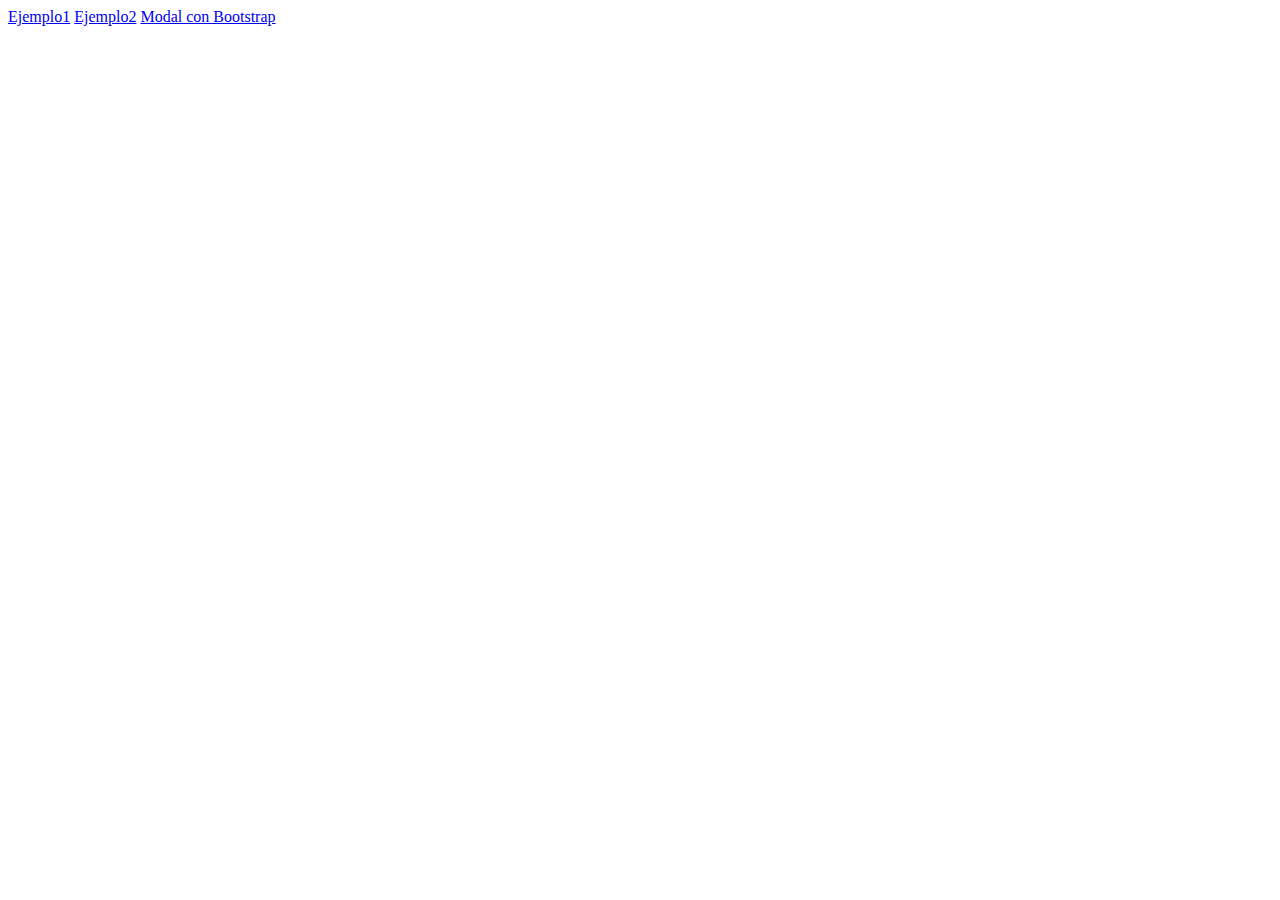
<file: index.html>
<!DOCTYPE html>
<html lang="es">
<head>
    <meta charset="UTF-8">
    <meta http-equiv="X-UA-Compatible" content="IE=edge">
    <meta name="viewport" content="width=device-width, initial-scale=1.0">
    <title>Document</title>
</head>
<body>
    <a href="inicial1.html" target="_blank" rel="noopener noreferrer">Ejemplo1</a>
    <a href="inicial2.html" target="_blank" rel="noopener noreferrer">Ejemplo2</a>
    <a href="layout.html" target="_blank" rel="noopener noreferrer">Modal con Bootstrap</a>
    
</body>
</html>
</file>
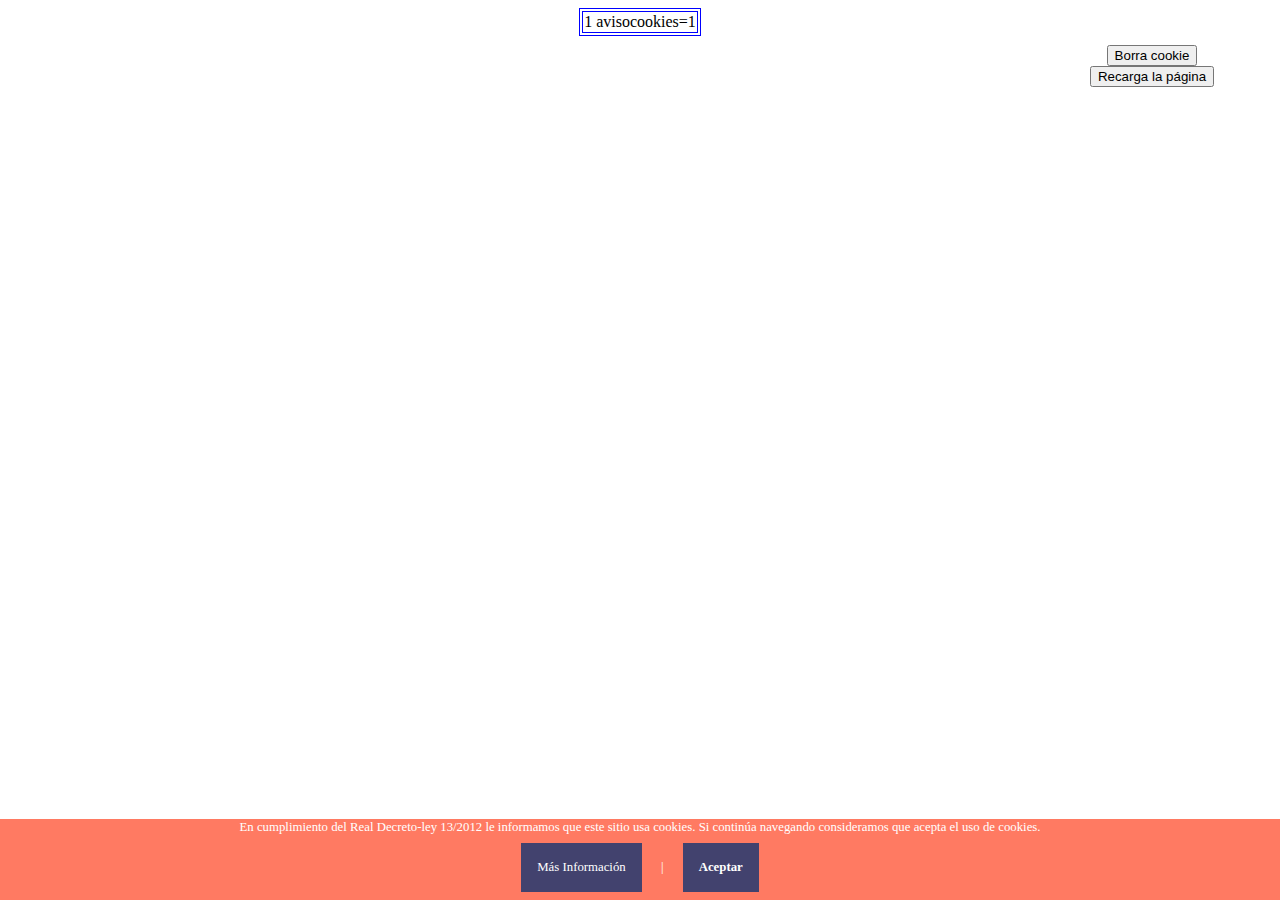
<file: cookies1.html>
<!DOCTYPE html>
<html lang="en">
<head>
	<meta charset="UTF-8">
	<title>Document</title>
	<style>
#barracookies {
    background-color: tomato;
    bottom: 0;
    color: #fff;
    font-family: "Source Code Pro",verdana;
    font-size: 0.8rem;
    left: 0;
    line-height: 1.3;
    min-height: 40px;
    opacity: 1;
    position: fixed;
    right: 0;
    text-align: center;
    z-index: 1;
}
#barracookies {
	display: none;
	z-index: 1;position:fixed;left:0px;right:0px;bottom:0px;min-height:40px;background: tomato;color:#fff;
	line-height:1.3;
	font-family:"Source Code Pro",verdana;
	font-size:.8rem;
	text-align:center;
	opacity:.85;} 
#barracookies a {display: inline-block; padding:1rem;margin: .5rem 1rem;background:#225; color: #fff;text-decoration: none;}
table, td, tr {
    margin: 0 auto;
    border: 1px groove blue;
}
aside {
    position: fixed;
    top: 5%;
    right: 5%;
    width: 10%;
    height: 10%;
    text-align: center;
    
}
button {

}
	</style>
    <script type="text/javascript">
function setCookie(cname,cvalue,expires,path,domain,secure){
   /* document.cookie=name+"="+escape(value)+((expires==null)?"":"; expires="+expires.toGMTString())+((path==null)?"":"; path="+path)+((domain==null)?"":"; domain="+domain)+((secure==null)?"":"; secure")*/
   exdays=365;
    var d = new Date();
    d.setTime(d.getTime() + (exdays*24*60*60*1000));
    var expires = "expires="+d.toUTCString();
    document.cookie = cname + "=" + cvalue + "; " + expires;
console.log(document.cookie)
}

function getCookie(name){
    var cname=name+"=";
    var dc=document.cookie;
    if(dc.length>0){
        begin=dc.indexOf(cname);
        if(begin!=-1){
            begin+=cname.length;
            end=dc.indexOf(";",begin);
            if(end==-1) end=dc.length;
            return unescape(dc.substring(begin,end))
        }
    } 
    return null
}
function delCookie(name,path,domain){
 /*   if(getCookie(name)){
        document.cookie=name+"="+((path==null)?"":"; path="+path)+((domain==null)?"":"; domain="+domain)+"; expires=Thu, 01-Jan-70 00:00:01 GMT"
    }*/
    document.cookie = "avisocookies=;expires=Thu, 01 Jan 1970 00:00:01 UTC";
    console.log(listCookies())
    document.body.removeChild(document.getElementById("tabla"));
    escribeCookies();
}
function cookie() {
		var expiration = new Date(); 
		expiration.setTime(expiration.getTime() + (60000*60*24*365));
		setCookie('avisocookies','1',expiration,'/');
		document.getElementById('barracookies').style.display='none';
 
	}
function listCookies() {
    var theCookies = document.cookie.split(';');
    var aString = '';
    for (var i = 1 ; i <= theCookies.length; i++) {
        aString += i + ' ' + theCookies[i-1] + "\n";
    }
    return aString;
}
function escribeCookies() {
    var tabla = document.createElement('table');
    var theCookies = document.cookie.split(';');
    var cadena = '';
    for (var i = 1 ; i <= theCookies.length; i++) {
        var tr = document.createElement('tr');
        var td = document.createElement('td');
        cadena = i + ' ' + theCookies[i-1];
        var text = document.createTextNode(cadena);
        td.appendChild(text);         
        tr.appendChild(td);
        tabla.appendChild(tr);
    }
    tabla.setAttribute("id", "tabla");
    document.body.appendChild(tabla);
}

	window.onload=function() {
		document.getElementById("cookie").onclick=cookie;
        var comprobar = getCookie("avisocookies");
        if (comprobar != null) {
        console.log(listCookies())
        var cuenta=getCookie("avisocookies");
        cuenta++;
        }
        else {
        cuenta=1;
        document.getElementById("barracookies").style.display="block"; 
        }
        var expiration = new Date();
        expiration.setTime(expiration.getTime() + (60000*60*24*365));
        setCookie("avisocookies",cuenta,expiration);
        escribeCookies();
	}
	</script>
</head>
<body>
<aside>
<button onclick="delCookie('avisocookies','/')">Borra cookie</button>
<button onclick="location.reload()">Recarga la página</button>
</aside>
	<div id="barracookies" >
&#10;
En cumplimiento del Real Decreto-ley 13/2012 le informamos que este sitio usa cookies. Si continúa navegando consideramos que acepta el uso de cookies.
<br>
<a target="_blank" href="https://www.google.es/url?sa=t&rct=j&q=&esrc=s&source=web&cd=1&cad=rja&uact=8&ved=0ahUKEwjBhNmC59TKAhUL8RQKHcxEBCYQFggdMAA&url=https%3A%2F%2Fwww.boe.es%2Fboe%2Fdias%2F2012%2F03%2F31%2Fpdfs%2FBOE-A-2012-4442.pdf&usg=AFQjCNFLDyHnFUzVPBnPNdZAvGiXgnICeQl">M&#225;s Informaci&#243;n</a>
|
<a id="cookie" href="javascript:void(0);"><b>Aceptar</b>
</a>

</div>
</body>
</html>
</file>
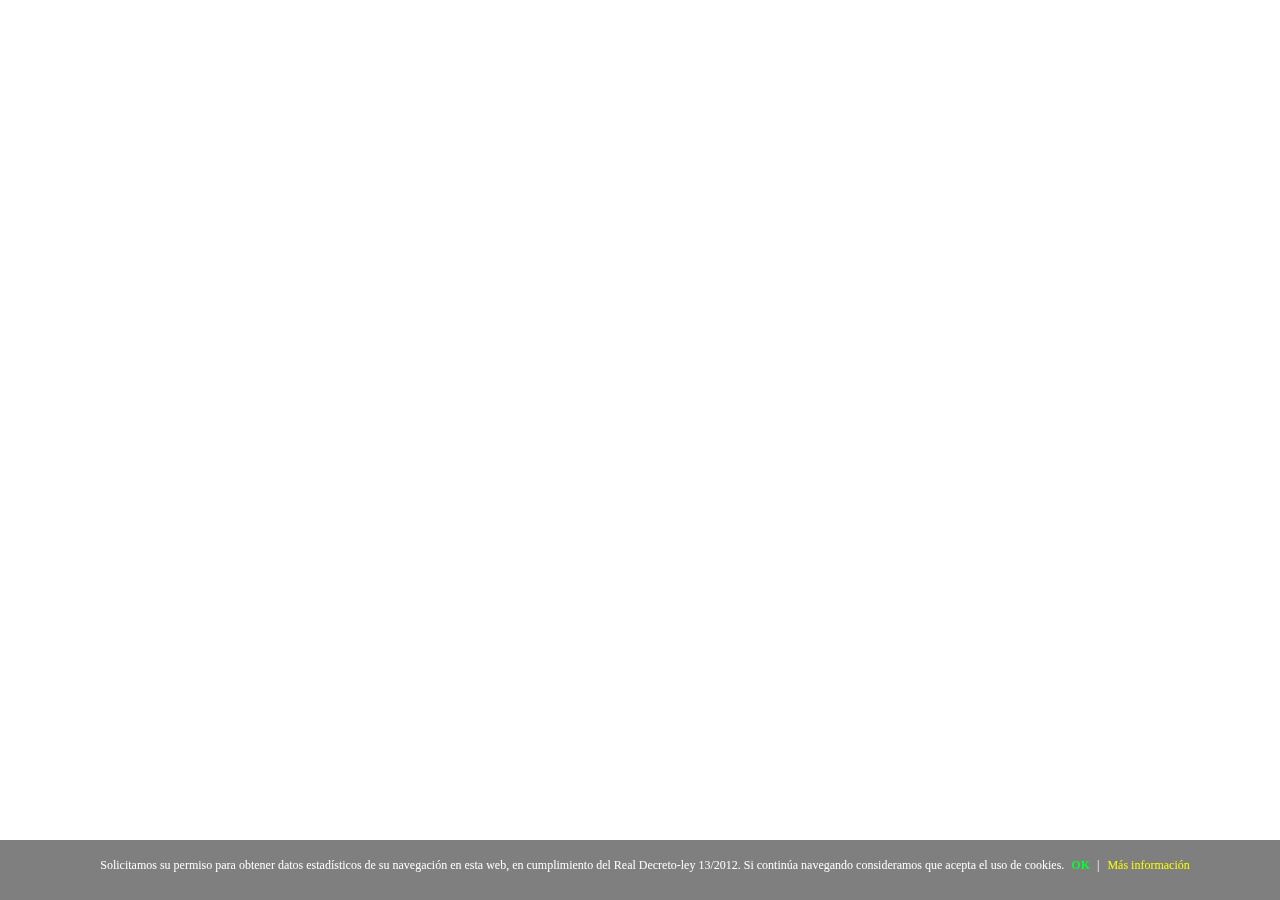
<file: cookies2.html>
<!DOCTYPE html>
<html lang="en">
<head>
	<meta charset="UTF-8">
	<title>Document</title>
	<style>
#barraaceptacion {
    display:none;
    position:fixed;
    left:0px;
    right:0px;
    bottom:0px;
    padding-bottom:20px;
    width:100%;
    text-align:center;
    min-height:40px;
    background-color: rgba(0, 0, 0, 0.5);
    color:#fff;
    z-index:99999;
}
 
.inner {
    width:100%;
    position:absolute;
    padding-left:5px;
    font-family:verdana;
    font-size:12px;
    top:30%;
}
 
.inner a.ok {
    padding:4px;
    color:#00ff2e;
    text-decoration:none;
}
 
.inner a.info {
    padding-left:5px;
    text-decoration:none;
    color:#faff00;}
    </style>
<script>
//http://politicadecookies.com/index.php
//http://www.martiniglesias.eu/blog/mensaje-para-aceptar-el-uso-de-cookies-con-jquery-en-pocas-lineas/224

function getCookie(c_name){
    var c_value = document.cookie;
    var c_start = c_value.indexOf(" " + c_name + "=");
    if (c_start == -1){
        c_start = c_value.indexOf(c_name + "=");
    }
    if (c_start == -1){
        c_value = null;
    }else{
        c_start = c_value.indexOf("=", c_start) + 1;
        var c_end = c_value.indexOf(";", c_start);
        if (c_end == -1){
            c_end = c_value.length;
        }
        c_value = unescape(c_value.substring(c_start,c_end));
    }
    return c_value;
}
 
function setCookie(c_name,value,exdays){
    var exdate=new Date();
    exdate.setDate(exdate.getDate() + exdays);
    var c_value=escape(value) + ((exdays==null) ? "" : "; expires="+exdate.toUTCString());
    document.cookie=c_name + "=" + c_value;
}
 
if(getCookie('tiendaaviso')!="1"){
    document.getElementById("barraaceptacion").style.display="block";
}
function PonerCookie(){
    setCookie('tiendaaviso','1',365);
    document.getElementById("barraaceptacion").style.display="none";
}
</script>
</head>
<body>
	<div style="display: block;" id="barraaceptacion">
    <div class="inner">
        Solicitamos su permiso para obtener datos estadísticos de su navegación en esta web, en cumplimiento del Real 
        Decreto-ley 13/2012. Si continúa navegando consideramos que acepta el uso de cookies.
        <a href="javascript:void(0);" class="ok" onclick="PonerCookie();"><b>OK</b></a> | 
        <a href="http://politicadecookies.com" target="_blank" class="info">Más información</a>
    </div>
</div>
</body>
</html>
</file>
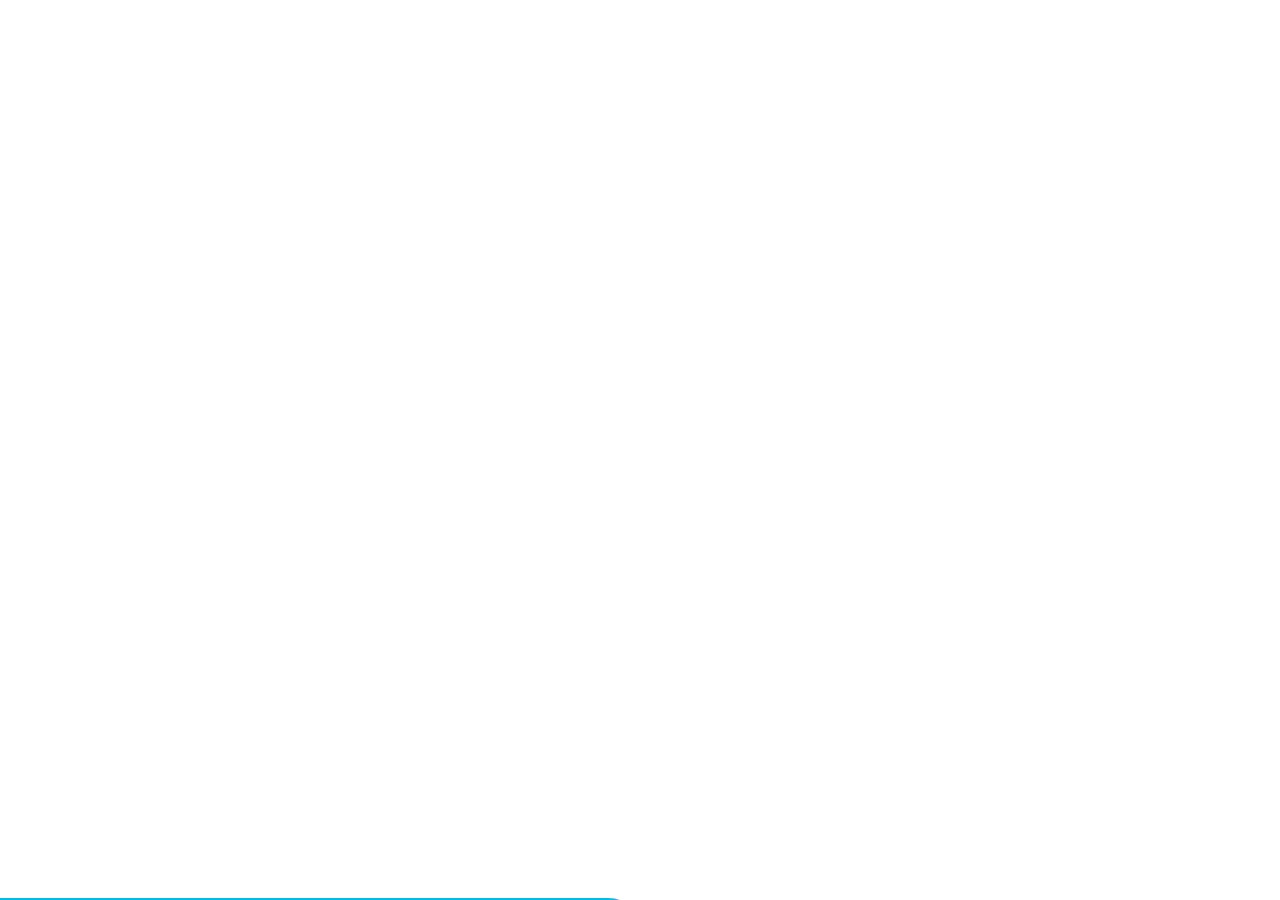
<file: inicial1.html>
<!DOCTYPE html>
<html lang="es">

<head>
    <meta charset="UTF-8">
    <meta http-equiv="X-UA-Compatible" content="IE=edge">
    <meta name="viewport" content="width=device-width, initial-scale=1.0">
    <link rel="stylesheet" href="modal.css">
    <link rel="stylesheet" href="estilos.css">
    <script src="scripts.js" defer></script>
    <title>Ejemplo de cookies</title>
</head>

<body>
    <div class="dialog">
        <div id="container">
            <div class="banner_logo"><img src="logotipo.webp" alt="logotipo"></div>
            <div id="policy">
                <p id="policy-text">
                    Las cookies nos permiten optimizar el uso de nuestro sitio web. También usamos cookies de
                    terceros para anuncios y análisis. Lea nuestra <a href="#" target="_blank" rel="license">Declaración
                        de privacidad</a> y nuestro
                    <a href="#" target="_blank">Aviso
                        sobre uso de cookies</a> para obtener más información.
                </p>
            </div>
            <div>
                <div class="buttons">
                    <button class="cookie-setting">No, administrar la configuración de cookies.</button>
                    <button id="reject-all-handler">Rechazar</button>
                    <button id="accept-btn-handler">Aceptar</button>
                </div>
            </div>
            
        </div>
    </div>
    <div class="modal">
        <div class="modal-dialog">
            <div class="close-btn">&#10062;</div>
            <div class="modal-title">Modal que solo se cierra con el botón de cerrar</div>
         </div>
    </div>
</body>

</html>
</file>
<file: modal.css>
.modal { 
    position: fixed;
    top: 0;
    left: 0;
    right: 0;
    bottom: 0;
    display: flex;
    align-items: center;
    justify-content: center;
    padding: 1rem;
    background: rgba(0, 0, 0, 0.8);
    cursor: crosshair;
    visibility: hidden;
    opacity: 0;
    transition: all 0.35s ease-in;
    z-index: 10;
  }
  .modal-dialog {
    position: relative;
    width: 50%;
    max-width: 800px;
    height: 80%;
    max-height: 80vh;
    border-radius: 2rem;
    color:#059862;
    background: #FFF1EE;
    overflow: auto;
    cursor: default;
    display: grid;
    grid-template: 3rem repeat(4,1fr) 3rem /3rem repeat(4,1fr) 3rem;
  }
  .close-btn {
      text-align: center;
      grid-column-start: 6;
      grid-column-end: 6;
      cursor: pointer;
      margin: auto;
  }
  .modal-title {
      grid-row: 2/6;
      grid-column: 2/6;
      border: 1px solid #059862;
      border-radius: 2rem;
      text-align: center;
  }
  .visible {
    visibility: visible;
    opacity: 1;
  }
@keyframes aparece {
    from {
        top: 100vh;
    }
    to {
        top: 70vh;
    }
}
</file>
<file: estilos.css>
@import url("https://fonts.googleapis.com/css2?family=Dosis:wght@600&display=swap");

* {
  margin: 0;
  --resaltar: #00bceb;
  --fondo: #0d274dee;
  --primer: #fff1ee;
  --altura: 30vh;
  --black: rgba(0, 0, 0, 0.8);
}

.dialog {
  font-family: "Dosis", Arial, sans-serif;
  font-size: 1rem;
  overflow:hidden;
  text-overflow:ellipsis;
  background-color: var(--fondo);
  color: var(--primer);
  border-top-right-radius: 2rem;
  width: 40rem;
  height: var(--altura);
  outline: 2px solid var(--resaltar);
  position: fixed;
  top: 100vh;
  display: flex;
  justify-content: center;
  align-items: center;
  animation: aparece 1s linear 2s 1 normal forwards;
}
img {
  height: 5vh;
}
.buttons {
  display: flex;
  justify-content: space-around;
}
</file>
